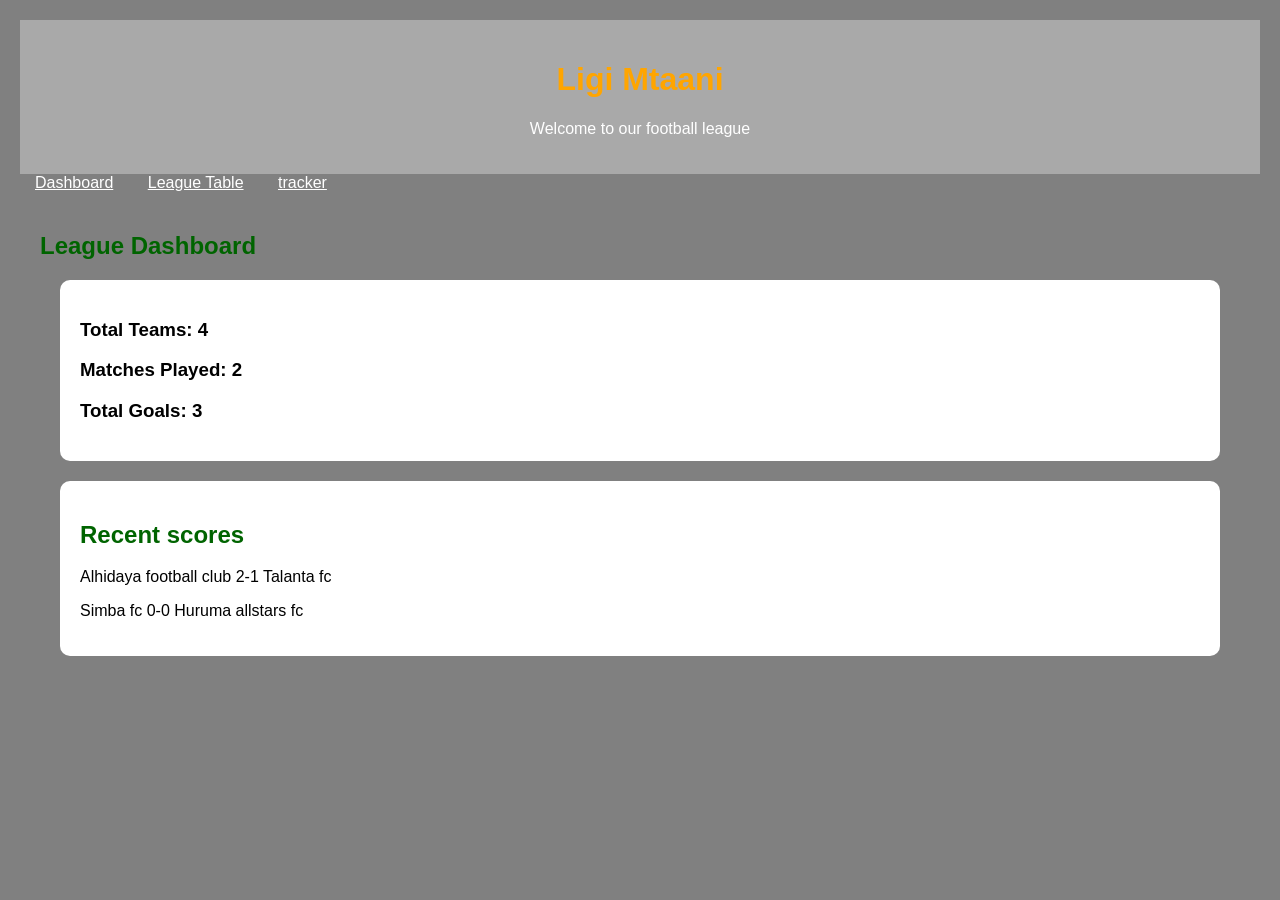
<file: index.html>
<!DOCTYPE html>
<html lang="en">
<head>
    <meta charset="UTF-8">
    <meta name="viewport" content="width=device-width, initial-scale=1.0">
    <title>Ligi Mtaani</title>
    <link rel="stylesheet" href="style.css">
</head>
<body>
    <header>
        <h1>Ligi Mtaani</h1>
        <p>Welcome to our football league</p>
    </header>

    <nav>
        <a href="index.html">Dashboard</a>
        <a href="table.html">League Table</a>
        <a href="tracker.html">tracker</a>
    </nav> 

    <main>
        <h2>League Dashboard</h2>

        <section>
            <h3>Total Teams: 4</h3>
            <h3>Matches Played: 2</h3>
            <h3>Total Goals: 3</h3>
        </section>

        <section>
            <h2>Recent scores</h2>
            <div id="scores"></div>
        </section>
    </main>

     <script src="script.js"></script>
    
</body>
</html>
</file>
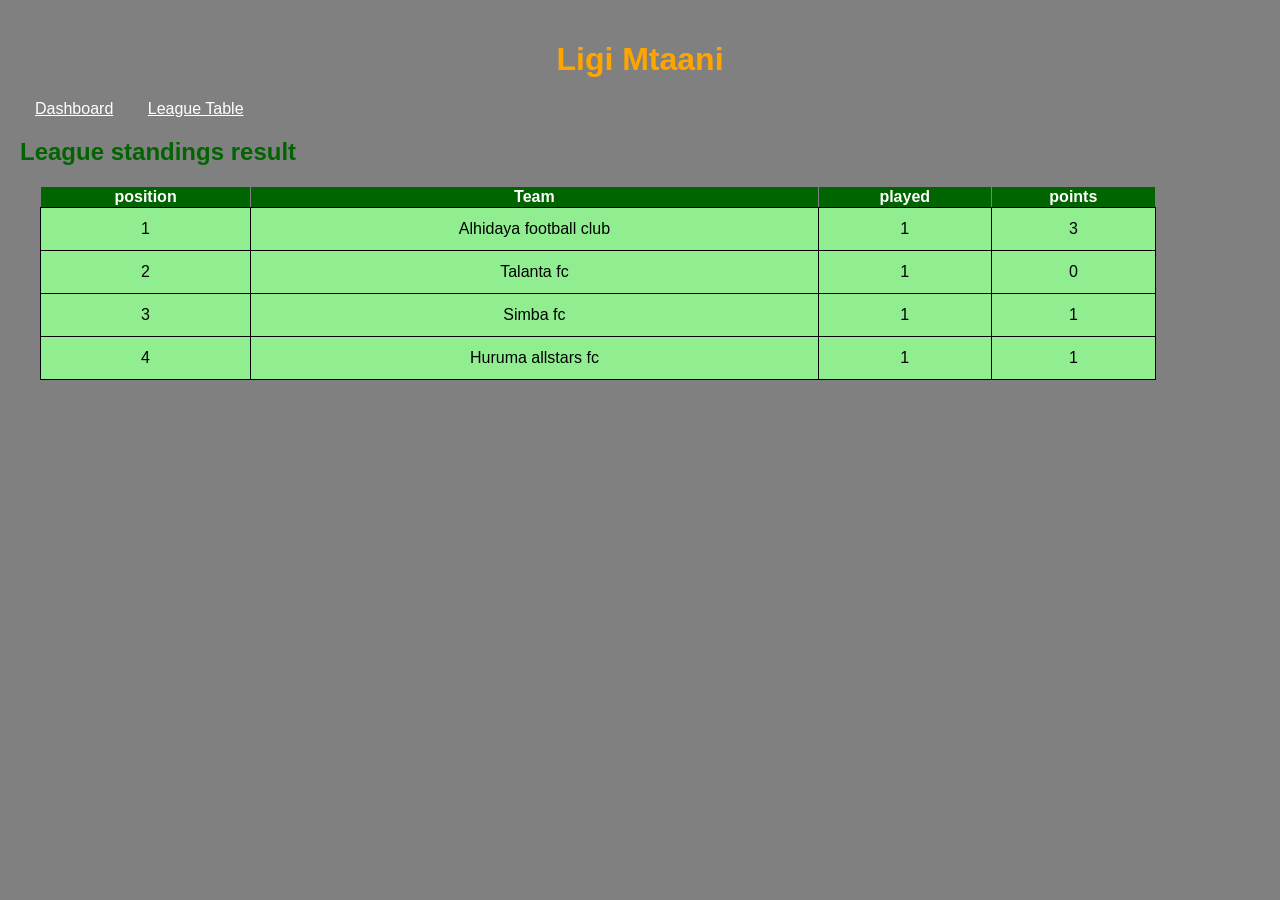
<file: table.html>
<!DOCTYPE html>
<html lang="en">
<head>
    <meta charset="UTF-8">
    <meta name="viewport" content="width=device-width, initial-scale=1.0">
    <title>League Table</title>
    <link rel="stylesheet" href="style.css">
</head>
<body>

    <h1>Ligi Mtaani</h1>

    <nav>
        <a href="index.html">Dashboard</a>
          <a href="table.html">League Table</a>
    </nav>

      <h2>League standings result</h2>

      <table border="1">
         <tr>
            <th>position</th>
            <th>Team</th>
            <th>played</th>
            <th>points</th>
         </tr>
         <tbody id="teamTable"></tbody>

      </table>

    <script src="script.js"></script>
</body>
</html>
</file>
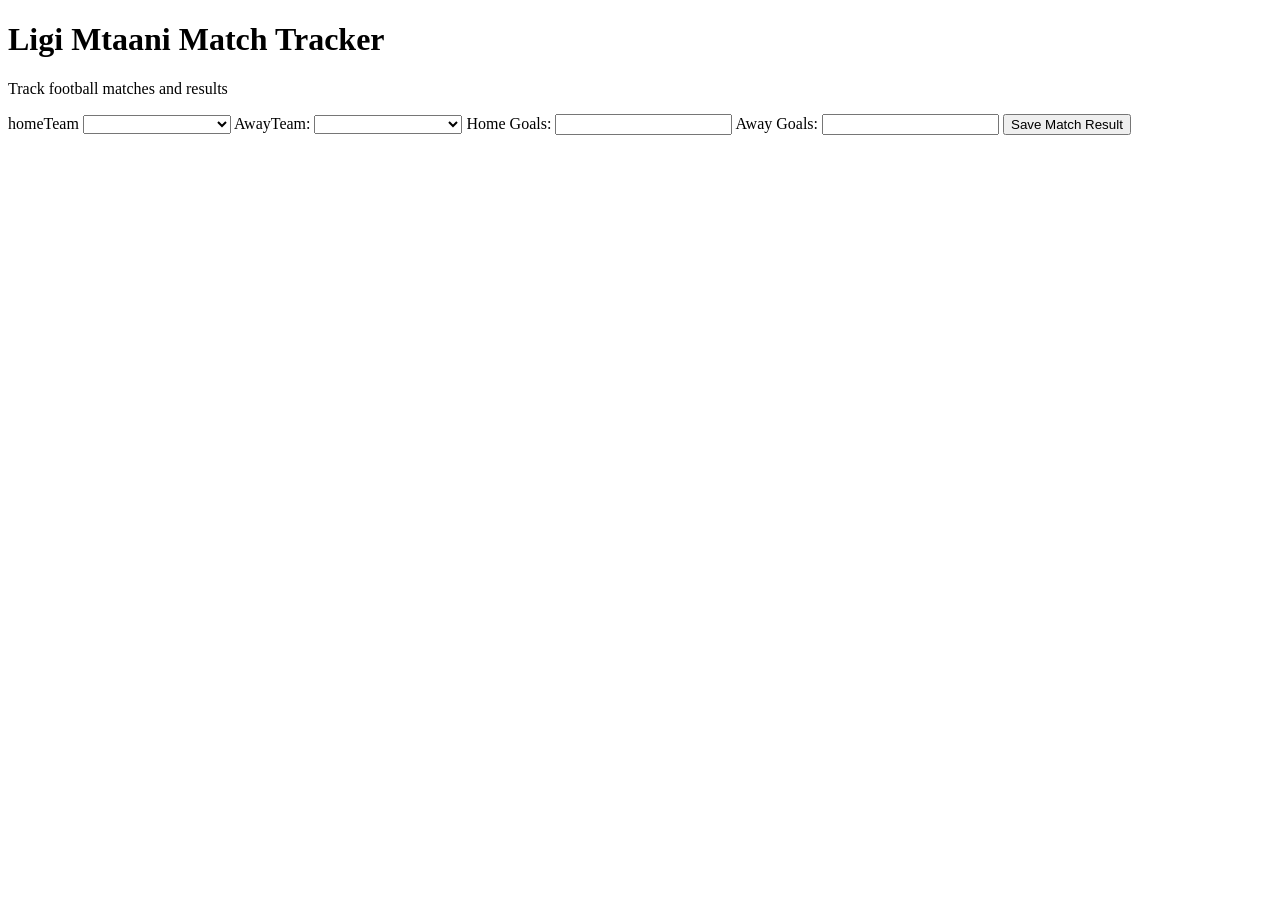
<file: tracker.html>
<!DOCTYPE html>
<html lang="en">
<head>
    <meta charset="UTF-8">
    <meta name="viewport" content="width=device-width, initial-scale=1.0">
    <title>Document</title>
</head>
<body>
    <h1>Ligi Mtaani Match Tracker</h1>

    <p>Track football matches and results</p>

    <form =id="matchForm">
        <label for="homeTeam">homeTeam</label>
        <select  id="homeTeam">
            <option value=""select Team></option>
            <option value="Alhidaya football club">Alhidaya football club</option>
            <option value="Talanta fc">Talanta fc</option>
            <option value="Simba fc">Simba fc</option>
            <option value="Huruma allstars fc"></option>
        </select>

        <label>AwayTeam:</label>
        <select id="away Team">
        <option value=""select Team></option>
        <option value="Alhidaya football club">Alhidaya football club</option>
        <option value="Talanta fc">Talanta fc</option>
        <option value="Simba fc">Simba fc</option>
        <option value="Huruma allstars fc">Huruma allstars fc</option>
        </select>

        <label>Home Goals:</label>
        <input type="number" id="homeScore">

        <label>Away Goals:</label>
        <input type="number" id="awayScore">
        <button type="submit">Save Match Result</button>
    </form>
      <script src="script.js"></script>
</body>
</html>
</file>
<file: style.css>
body {
    font-family: Ariel, sans-serif;
    background-color:grey;
    margin: 10px;
    padding: 10px;
}
 header{
    background-color:darkgrey;
    color: white;
    text-align: center;
    padding: 20px;
 }
  h1 {
    text-align: center;
    color:orange;
  }

  nav a {
    color: white;
    margin: 15px;
  }
  nav a:hover{
    color:yellow;
    text-decoration: underline;
  }
  main {
    padding: 20px;
  }
  section {
    background-color:white;
    padding: 20px;
    margin: 20px;
    border-radius: 10px;
  }

  h2 {
    color: darkgreen;
  }

  table {
    width: 90%;
    margin: 20px;
    border-collapse: collapse;
    background-color: white;
  }

  th {
    background-color: darkgreen;
    color:white ;
    padding:1px solid;
  }

  td {
    padding: 12px;
    text-align: center;
    border:1px solid;
  }

  tr {
    background-color:lightgreen;
  }
</file>
